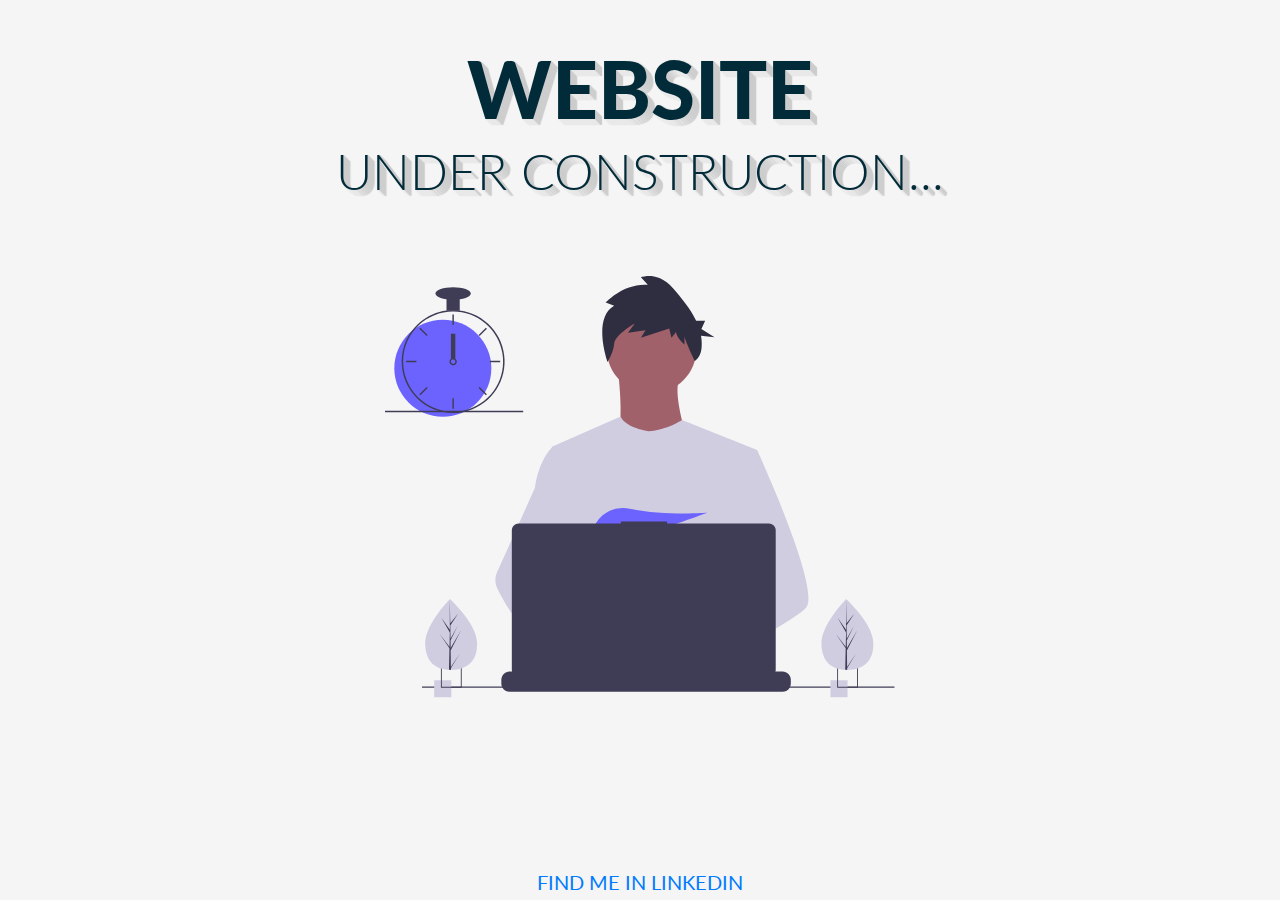
<file: index.html>
<!DOCTYPE html>
<html lang="en">
  <head>
    <meta charset="UTF-8" />
    <meta name="viewport" content="width=device-width, initial-scale=1.0" />
    <meta http-equiv="X-UA-Compatible" content="ie=edge" />

    <!-- Bootstrap -->
    <link
      rel="stylesheet"
      href="https://stackpath.bootstrapcdn.com/bootstrap/4.3.1/css/bootstrap.min.css"
      integrity="sha384-ggOyR0iXCbMQv3Xipma34MD+dH/1fQ784/j6cY/iJTQUOhcWr7x9JvoRxT2MZw1T"
      crossorigin="anonymous"
    />
    <!-- Fonts -->
    <link
      href="https://fonts.googleapis.com/css?family=Lato:400,900&display=swap"
      rel="stylesheet"
    />
    <!-- Material ui icons - google web fonts -->
    <link
      href="https://fonts.googleapis.com/icon?family=Material+Icons"
      rel="stylesheet"
    />
    <!-- CSS -->
    <link rel="stylesheet" href="style.css" />
    <title>Denjing Tamang</title>
  </head>
  <body>
    <div class="container">
      <div class="row justify-content-center">
        <div class="col-md-10 main-title">
          <h1>Website</h1>
          <h2>under construction...</h2>
        </div>
      </div>
      <div class="row align-items-center">
        <div class="col-sm-10 col-md-6 col-lg-6 svg-img p-5">
          <svg
            viewBox="0 0 834 690"
            fill="none"
            xmlns="http://www.w3.org/2000/svg"
          >
            <g id="undraw_dev_productivity_umsq 1" clip-path="url(#clip0)">
              <g id="man">
                <path
                  id="Vector"
                  d="M435.922 191.941C476.534 191.941 509.458 159.018 509.458 118.405C509.458 77.7923 476.534 44.869 435.922 44.869C395.309 44.869 362.385 77.7923 362.385 118.405C362.385 159.018 395.309 191.941 435.922 191.941Z"
                  fill="#A0616A"
                />
                <path
                  id="Vector_2"
                  d="M381.036 155.173C381.036 155.173 394.891 259.616 373.576 271.339C352.261 283.062 500.399 284.128 500.399 284.128C500.399 284.128 467.361 193.54 482.281 165.831L381.036 155.173Z"
                  fill="#A0616A"
                />
                <path
                  id="Vector_3"
                  d="M608.57 284.656L596.25 340.756L570.2 459.446L569.42 465.946L560.43 541.196L554.45 591.186L550.44 624.766C526.06 637.296 508.39 645.946 508.39 645.946C508.39 645.946 506.87 638.326 504.42 628.576C487.31 633.706 455.65 642.216 428.82 643.916C438.59 654.806 443.08 665.036 436.99 672.586C418.61 695.346 342.73 647.666 316.19 629.886C315.572 634.143 315.338 638.447 315.49 642.746L295.18 627.126L297.19 591.186L300.58 530.376L304.84 454.116C303.497 450.851 302.371 447.5 301.47 444.086C295.25 421.966 287.7 377.796 281.91 340.756C277.25 310.946 273.75 285.756 273.01 280.396C272.91 279.696 272.86 279.336 272.86 279.336L385.29 229.656C393.28 248.186 430.59 253.756 430.59 253.756C461.5 251.626 485.73 235.326 485.73 235.326L608.57 284.656Z"
                  fill="#D0CDE1"
                />
                <path
                  id="Vector_4"
                  d="M374.746 48.8468L360.997 43.3423C360.997 43.3423 389.746 11.6915 429.744 14.4439L418.494 2.05865C418.494 2.05865 445.993 -8.95021 470.992 19.9482C484.134 35.1394 499.339 52.996 508.817 73.1112H523.542L517.396 86.643L538.906 100.175L516.828 97.7442C518.144 105.154 518.346 112.719 517.428 120.189C516.48 127.661 512.667 134.473 506.793 139.187C506.793 139.187 489.741 103.891 489.741 98.387V112.148C489.741 112.148 475.992 99.7631 475.992 91.5065L468.492 101.139L464.742 86.0019L418.494 101.139L425.994 88.7543L397.245 92.8826L408.495 77.7452C408.495 77.7452 375.997 95.6348 374.746 110.772C373.497 125.909 363.984 140.253 363.984 140.253C363.984 140.253 338.498 69.4885 374.746 48.8468Z"
                  fill="#2F2E41"
                />
                <g id="rightHand">
                  <path
                    id="Vector_5"
                    d="M516.92 624.636C516.92 624.636 512.16 626.266 504.42 628.576C487.31 633.706 455.65 642.216 428.82 643.916C405.72 645.396 386.2 641.836 382.63 626.766C381.1 620.286 383.27 614.956 388 610.576C402.12 597.486 439 592.796 468.25 591.186C476.51 590.736 484.15 590.526 490.51 590.446C501.31 590.306 508.39 590.526 508.39 590.526L508.56 591.186L516.92 624.636Z"
                    fill="#A0616A"
                  />
                  <path
                    id="Vector_6"
                    d="M688.5 542.566C681.01 550.686 662.45 562.916 639.95 576.156C631.58 581.076 622.67 586.146 613.58 591.186C591.89 603.216 569.18 615.136 550.44 624.766C526.06 637.296 508.39 645.946 508.39 645.946C508.39 645.946 506.87 638.326 504.42 628.576C501.14 615.526 496.2 598.656 491.05 591.186C490.87 590.926 490.69 590.686 490.51 590.446C489.01 588.476 487.5 587.326 486.01 587.326L560.43 541.196L592.59 521.256L569.42 465.946L540.36 396.566L557.9 340.756L575.53 284.656H608.57C608.57 284.656 619.51 308.536 633.5 341.836C635.59 346.816 637.75 352.006 639.95 357.366C668.73 427.366 704.61 525.116 688.5 542.566Z"
                    fill="#D0CDE1"
                  />
                </g>
                <g id="leftHand">
                  <path
                    id="Vector_7"
                    d="M436.99 672.586C418.61 695.346 342.73 647.666 316.19 629.886C310.41 626.016 306.97 623.566 306.97 623.566L331.25 591.186L338.94 580.936C338.94 580.936 345.82 584.586 355.99 590.526C356.36 590.746 356.73 590.966 357.11 591.186C365.88 596.336 376.89 603.066 388 610.576C403.33 620.946 418.83 632.776 428.82 643.916C438.59 654.806 443.08 665.036 436.99 672.586Z"
                    fill="#A0616A"
                  />
                  <path
                    id="Vector_8"
                    d="M355.99 590.526C353.276 590.516 350.567 590.736 347.89 591.186C324.9 595.136 318.12 615.946 316.19 629.886C315.572 634.143 315.338 638.447 315.49 642.746L295.18 627.126L287.78 621.436C269.97 615.226 254.1 604.196 240.34 591.186C228.403 579.7 217.695 567.001 208.39 553.296C199.122 539.788 190.86 525.616 183.67 510.896C181.664 506.788 180.586 502.29 180.512 497.719C180.437 493.148 181.369 488.617 183.24 484.446L208.39 428.396L245.15 346.476C245.42 344.526 245.717 342.619 246.04 340.756C253.33 298.956 272.86 280.396 272.86 280.396H287.78L297.76 340.756L310.16 415.746L301.47 444.086L281.39 509.536L300.58 530.376L355.99 590.526Z"
                    fill="#D0CDE1"
                  />
                </g>
                <path
                  id="Vector_9"
                  d="M372.877 415.806L385.631 430.687C390.37 429.783 395.319 428.721 400.416 427.529L396.752 415.806L405.71 426.256C459.707 412.976 526.637 387.155 526.637 387.155C526.637 387.155 454.38 392.453 400.428 380.666C376.558 375.451 351.998 387.284 342.202 409.669C336.509 422.679 337.403 433.952 357.596 433.952C364.419 433.835 371.224 433.195 377.949 432.037L372.877 415.806Z"
                  fill="#6C63FF"
                />
              </g>
              <g id="allOther">
                <path
                  id="Vector_10"
                  d="M663.65 660.386V666.456C663.654 668.122 663.345 669.774 662.74 671.326C662.472 672.018 662.147 672.687 661.77 673.326C660.579 675.327 658.887 676.983 656.863 678.133C654.838 679.283 652.549 679.887 650.22 679.886H203.67C201.342 679.887 199.053 679.283 197.028 678.133C195.003 676.983 193.312 675.327 192.12 673.326C191.743 672.687 191.419 672.018 191.15 671.326C190.546 669.774 190.237 668.122 190.24 666.456V660.386C190.24 658.622 190.587 656.876 191.262 655.246C191.936 653.616 192.926 652.136 194.173 650.889C195.42 649.641 196.901 648.652 198.53 647.977C200.16 647.303 201.907 646.956 203.67 646.956H229.41V644.126C229.41 644.053 229.425 643.98 229.453 643.912C229.481 643.844 229.522 643.782 229.574 643.73C229.626 643.678 229.688 643.637 229.756 643.608C229.824 643.58 229.897 643.566 229.97 643.566H243.4C243.474 643.566 243.547 643.58 243.615 643.608C243.683 643.637 243.745 643.678 243.797 643.73C243.849 643.782 243.89 643.844 243.918 643.912C243.946 643.98 243.96 644.053 243.96 644.126V646.956H252.35V644.126C252.35 644.053 252.365 643.98 252.393 643.912C252.421 643.844 252.462 643.782 252.514 643.73C252.566 643.678 252.628 643.637 252.696 643.608C252.764 643.58 252.837 643.566 252.91 643.566H266.34C266.414 643.566 266.487 643.58 266.555 643.608C266.623 643.637 266.684 643.678 266.736 643.73C266.789 643.782 266.83 643.844 266.858 643.912C266.886 643.98 266.9 644.053 266.9 644.126V646.956H275.3V644.126C275.3 644.053 275.315 643.98 275.343 643.912C275.371 643.844 275.412 643.782 275.464 643.73C275.516 643.678 275.578 643.637 275.646 643.608C275.714 643.58 275.787 643.566 275.86 643.566H289.29C289.364 643.566 289.437 643.58 289.505 643.608C289.573 643.637 289.634 643.678 289.687 643.73C289.739 643.782 289.78 643.844 289.808 643.912C289.836 643.98 289.85 644.053 289.85 644.126V646.956H298.24V644.126C298.24 644.053 298.255 643.98 298.283 643.912C298.311 643.844 298.352 643.782 298.404 643.73C298.456 643.678 298.518 643.637 298.586 643.608C298.654 643.58 298.727 643.566 298.8 643.566H312.23C312.304 643.566 312.377 643.58 312.445 643.608C312.513 643.637 312.574 643.678 312.626 643.73C312.679 643.782 312.72 643.844 312.748 643.912C312.776 643.98 312.79 644.053 312.79 644.126V646.956H321.18V644.126C321.18 644.053 321.195 643.98 321.223 643.912C321.251 643.844 321.292 643.782 321.344 643.73C321.396 643.678 321.458 643.637 321.526 643.608C321.594 643.58 321.667 643.566 321.74 643.566H335.17C335.244 643.566 335.317 643.58 335.385 643.608C335.453 643.637 335.514 643.678 335.566 643.73C335.619 643.782 335.66 643.844 335.688 643.912C335.716 643.98 335.73 644.053 335.73 644.126V646.956H344.13V644.126C344.13 644.053 344.145 643.98 344.173 643.912C344.201 643.844 344.242 643.782 344.294 643.73C344.346 643.678 344.408 643.637 344.476 643.608C344.544 643.58 344.617 643.566 344.69 643.566H358.12C358.194 643.566 358.267 643.58 358.335 643.608C358.403 643.637 358.464 643.678 358.516 643.73C358.569 643.782 358.61 643.844 358.638 643.912C358.666 643.98 358.68 644.053 358.68 644.126V646.956H367.07V644.126C367.07 644.053 367.085 643.98 367.113 643.912C367.141 643.844 367.182 643.782 367.234 643.73C367.286 643.678 367.348 643.637 367.416 643.608C367.484 643.58 367.557 643.566 367.63 643.566H472.83C472.904 643.566 472.977 643.58 473.045 643.608C473.113 643.637 473.174 643.678 473.227 643.73C473.279 643.782 473.32 643.844 473.348 643.912C473.376 643.98 473.39 644.053 473.39 644.126V646.956H481.79V644.126C481.79 644.053 481.805 643.98 481.833 643.912C481.861 643.844 481.902 643.782 481.954 643.73C482.006 643.678 482.068 643.637 482.136 643.608C482.204 643.58 482.277 643.566 482.35 643.566H495.78C495.928 643.568 496.07 643.627 496.175 643.732C496.279 643.836 496.339 643.978 496.34 644.126V646.956H504.73V644.126C504.73 644.053 504.745 643.98 504.773 643.912C504.801 643.844 504.842 643.782 504.894 643.73C504.946 643.678 505.008 643.637 505.076 643.608C505.144 643.58 505.217 643.566 505.29 643.566H518.72C518.794 643.566 518.867 643.58 518.935 643.608C519.003 643.637 519.065 643.678 519.117 643.73C519.169 643.782 519.21 643.844 519.238 643.912C519.266 643.98 519.28 644.053 519.28 644.126V646.956H527.67V644.126C527.67 644.053 527.685 643.98 527.713 643.912C527.741 643.844 527.782 643.782 527.834 643.73C527.886 643.678 527.948 643.637 528.016 643.608C528.084 643.58 528.157 643.566 528.23 643.566H541.66C541.734 643.566 541.807 643.58 541.875 643.608C541.943 643.637 542.005 643.678 542.057 643.73C542.109 643.782 542.15 643.844 542.178 643.912C542.206 643.98 542.22 644.053 542.22 644.126V646.956H550.62V644.126C550.62 644.053 550.635 643.98 550.663 643.912C550.691 643.844 550.732 643.782 550.784 643.73C550.836 643.678 550.898 643.637 550.966 643.608C551.034 643.58 551.107 643.566 551.18 643.566H564.61C564.757 643.568 564.898 643.628 565.001 643.733C565.104 643.838 565.161 643.979 565.16 644.126V646.956H573.56V644.126C573.56 644.053 573.575 643.98 573.603 643.912C573.631 643.844 573.672 643.782 573.724 643.73C573.776 643.678 573.838 643.637 573.906 643.608C573.974 643.58 574.047 643.566 574.12 643.566H587.55C587.624 643.566 587.697 643.58 587.765 643.608C587.833 643.637 587.895 643.678 587.947 643.73C587.999 643.782 588.04 643.844 588.068 643.912C588.096 643.98 588.111 644.053 588.11 644.126V646.956H596.5V644.126C596.5 644.053 596.515 643.98 596.543 643.912C596.571 643.844 596.612 643.782 596.664 643.73C596.716 643.678 596.778 643.637 596.846 643.608C596.914 643.58 596.987 643.566 597.06 643.566H610.49C610.564 643.566 610.637 643.58 610.705 643.608C610.773 643.637 610.835 643.678 610.887 643.73C610.939 643.782 610.98 643.844 611.008 643.912C611.036 643.98 611.051 644.053 611.05 644.126V646.956H650.22C651.984 646.956 653.731 647.303 655.36 647.977C656.99 648.652 658.471 649.641 659.718 650.889C660.965 652.136 661.954 653.616 662.629 655.246C663.304 656.876 663.651 658.622 663.65 660.386Z"
                  fill="#3F3D56"
                />
                <path
                  id="Vector_11"
                  d="M833.5 671.326H60.5002V673.326H833.5V671.326Z"
                  fill="#3F3D56"
                />
                <path
                  id="Vector_12"
                  d="M627.695 404.757H461.252V401.326H385.78V404.757H218.651C215.665 404.757 212.801 405.943 210.69 408.054C208.579 410.166 207.392 413.029 207.392 416.015V643.927C207.392 646.913 208.578 649.776 210.69 651.888C212.801 653.999 215.665 655.185 218.651 655.185H627.695C630.68 655.185 633.544 653.999 635.656 651.888C637.767 649.776 638.953 646.913 638.953 643.927V416.015C638.953 414.537 638.662 413.073 638.096 411.707C637.53 410.341 636.701 409.1 635.656 408.054C634.61 407.009 633.369 406.179 632.003 405.614C630.637 405.048 629.173 404.757 627.695 404.757Z"
                  fill="#3F3D56"
                />
                <path
                  id="Vector_13"
                  d="M108.446 661.223H80.446V689.223H108.446V661.223Z"
                  fill="#D0CDE1"
                />
                <path
                  id="Vector_14"
                  d="M91.45 639.223V673.223H125.45V639.223H91.45ZM123.97 671.743H92.92V640.703H123.97V671.743Z"
                  fill="#3F3D56"
                />
                <path
                  id="Vector_15"
                  d="M756.446 661.223H728.446V689.223H756.446V661.223Z"
                  fill="#D0CDE1"
                />
                <path
                  id="Vector_16"
                  d="M739.45 639.223V673.223H773.45V639.223H739.45ZM771.97 671.743H740.92V640.703H771.97V671.743Z"
                  fill="#3F3D56"
                />
                <path
                  id="Vector_17"
                  d="M94.5801 230.113C138.399 230.113 173.921 194.591 173.921 150.773C173.921 106.954 138.399 71.4324 94.5801 71.4324C50.7616 71.4324 15.2396 106.954 15.2396 150.773C15.2396 194.591 50.7616 230.113 94.5801 230.113Z"
                  fill="#6C63FF"
                />
                <path
                  id="Vector_18"
                  d="M122.229 56.49C115.045 55.5764 107.775 55.5764 100.591 56.49C84.5863 58.5914 69.5206 65.2399 57.1812 75.6466C44.8419 86.0533 35.747 99.7814 30.9756 115.202C28.8056 122.229 27.5767 129.514 27.3211 136.864C27.2851 137.886 27.261 138.92 27.261 139.954C27.2833 162.265 36.1561 183.655 51.9323 199.431C67.7084 215.208 89.0991 224.08 111.41 224.103C113.201 224.103 114.992 224.043 116.759 223.934C120.908 223.674 125.03 223.103 129.093 222.227C148.495 218.055 165.798 207.161 177.947 191.468C190.096 175.776 196.308 156.295 195.487 136.467C194.666 116.638 186.864 97.7381 173.459 83.104C160.054 68.4699 141.909 59.0436 122.229 56.49H122.229ZM137.748 217.347H137.736C130.959 219.659 123.905 221.062 116.759 221.518C114.992 221.638 113.201 221.698 111.41 221.698C89.7379 221.672 68.9613 213.051 53.6369 197.727C38.3126 182.402 29.6917 161.626 29.6652 139.954C29.6652 138.92 29.6892 137.886 29.7253 136.864C30.5517 115.744 39.5159 95.7617 54.7414 81.1009C69.9669 66.4401 90.2733 58.2371 111.41 58.209C130.776 58.2101 149.513 65.0866 164.283 77.6132C179.052 90.1399 188.895 107.503 192.057 126.61C195.22 145.716 191.496 165.325 181.55 181.942C171.604 198.559 156.082 211.106 137.748 217.347H137.748Z"
                  fill="#3F3D56"
                />
                <path
                  id="Vector_19"
                  d="M112.612 63.0175H110.208V79.8473H112.612V63.0175Z"
                  fill="#3F3D56"
                />
                <path
                  id="Vector_20"
                  d="M57.8578 84.7016L56.1577 86.4017L68.0582 98.3021L69.7582 96.6021L57.8578 84.7016Z"
                  fill="#3F3D56"
                />
                <path
                  id="Vector_21"
                  d="M34.4738 138.752V141.156H51.3035V138.752H34.4738Z"
                  fill="#3F3D56"
                />
                <path
                  id="Vector_22"
                  d="M56.1577 193.506L57.8578 195.206L69.7582 183.305L68.0582 181.605L56.1577 193.506Z"
                  fill="#3F3D56"
                />
                <path
                  id="Vector_23"
                  d="M153.061 96.602L154.762 98.3021L166.662 86.4016L164.962 84.7016L153.061 96.602Z"
                  fill="#3F3D56"
                />
                <path
                  id="Vector_24"
                  d="M171.516 138.752V141.156H188.346V138.752H171.516Z"
                  fill="#3F3D56"
                />
                <path
                  id="Vector_25"
                  d="M154.762 181.605L153.061 183.305L164.962 195.206L166.662 193.506L154.762 181.605Z"
                  fill="#3F3D56"
                />
                <path
                  id="Vector_26"
                  d="M112.612 200.06H110.208V216.89H112.612V200.06Z"
                  fill="#3F3D56"
                />
                <path
                  id="Vector_27"
                  d="M122.229 35.3686H100.591V57.0069H122.229V35.3686Z"
                  fill="#3F3D56"
                />
                <path
                  id="Vector_28"
                  d="M111.41 38.975C127.344 38.975 140.261 34.4002 140.261 28.7569C140.261 23.1136 127.344 18.5388 111.41 18.5388C95.4759 18.5388 82.5588 23.1136 82.5588 28.7569C82.5588 34.4002 95.4759 38.975 111.41 38.975Z"
                  fill="#3F3D56"
                />
                <path
                  id="Vector_29"
                  d="M226 220.44H0V222.844H226V220.44Z"
                  fill="#3F3D56"
                />
              </g>
              <g id="clock">
                <path
                  id="Vector_30"
                  d="M115.016 94.2729H107.803V135.145H115.016V94.2729Z"
                  fill="#3F3D56"
                />
                <path
                  id="Vector_31"
                  d="M115.016 135.145C113.976 134.365 112.71 133.943 111.41 133.943C110.109 133.943 108.844 134.365 107.803 135.145C107.091 135.686 106.505 136.375 106.084 137.165C105.552 138.181 105.322 139.329 105.421 140.473C105.52 141.616 105.944 142.707 106.643 143.617C107.343 144.527 108.288 145.218 109.368 145.608C110.447 145.998 111.616 146.07 112.735 145.817C113.855 145.564 114.878 144.996 115.685 144.179C116.492 143.363 117.048 142.333 117.288 141.211C117.528 140.088 117.441 138.921 117.039 137.846C116.636 136.771 115.934 135.834 115.016 135.145H115.016ZM111.41 143.56C110.454 143.557 109.539 143.176 108.863 142.501C108.187 141.825 107.806 140.909 107.803 139.954C107.808 139.224 108.03 138.513 108.441 137.91C108.793 137.4 109.271 136.989 109.828 136.718C110.385 136.447 111.003 136.324 111.622 136.361C112.241 136.398 112.84 136.595 113.361 136.931C113.881 137.267 114.306 137.732 114.595 138.281C114.883 138.83 115.025 139.444 115.007 140.063C114.988 140.683 114.811 141.288 114.49 141.818C114.17 142.349 113.718 142.788 113.179 143.093C112.639 143.399 112.03 143.559 111.41 143.56V143.56Z"
                  fill="#3F3D56"
                />
              </g>
              <g id="leftTree">
                <path
                  id="Vector_32"
                  d="M150.594 599.754C151.527 631.704 132.859 643.413 109.43 644.097C108.886 644.113 108.345 644.123 107.805 644.126C106.719 644.135 105.643 644.117 104.577 644.072C83.3891 643.193 66.6173 631.945 65.7495 602.232C64.8515 571.482 103.018 531.529 105.882 528.574L105.887 528.571C105.996 528.458 106.052 528.402 106.052 528.402C106.052 528.402 149.661 567.807 150.594 599.754Z"
                  fill="#D0CDE1"
                />
                <path
                  id="Vector_33"
                  d="M107.744 639.255L122.626 617.124L107.774 641.636L107.805 644.126C106.719 644.135 105.643 644.117 104.577 644.072L105.316 612.06L105.295 611.813L105.323 611.766L105.393 608.741L89.0953 585.078L105.374 606.477L105.432 607.116L105.989 582.93L91.9123 558.397L106.029 578.681L105.882 528.574L105.882 528.407L105.887 528.571L106.822 568.062L119.651 552.021L106.864 571.464L107.144 593.098L118.949 571.984L107.187 596.279L107.343 608.309L124.512 578.897L107.395 612.505L107.744 639.255Z"
                  fill="#3F3D56"
                />
              </g>
              <g id="righTree">
                <path
                  id="Vector_34"
                  d="M798.594 599.754C799.527 631.704 780.859 643.413 757.43 644.097C756.886 644.113 756.345 644.123 755.805 644.126C754.719 644.135 753.643 644.117 752.577 644.072C731.389 643.193 714.617 631.945 713.75 602.232C712.852 571.482 751.018 531.529 753.882 528.574L753.887 528.571C753.996 528.458 754.052 528.402 754.052 528.402C754.052 528.402 797.661 567.807 798.594 599.754Z"
                  fill="#D0CDE1"
                />
                <path
                  id="Vector_35"
                  d="M755.744 639.255L770.626 617.124L755.774 641.636L755.805 644.126C754.719 644.135 753.643 644.117 752.577 644.072L753.316 612.06L753.295 611.813L753.323 611.766L753.393 608.741L737.095 585.078L753.374 606.477L753.432 607.116L753.989 582.93L739.912 558.397L754.029 578.681L753.882 528.574L753.882 528.407L753.887 528.571L754.822 568.062L767.651 552.021L754.864 571.464L755.144 593.098L766.949 571.984L755.187 596.279L755.343 608.309L772.512 578.897L755.395 612.505L755.744 639.255Z"
                  fill="#3F3D56"
                />
              </g>
              <g id="pc-circle">
                <path
                  id="Vector_36"
                  d="M422.5 512.326C436.307 512.326 447.5 501.133 447.5 487.326C447.5 473.519 436.307 462.326 422.5 462.326C408.693 462.326 397.5 473.519 397.5 487.326C397.5 501.133 408.693 512.326 422.5 512.326Z"
                  fill="#3F3D56"
                />
              </g>
            </g>
            <defs>
              <clipPath id="clip0">
                <rect width="833.5" height="689.223" fill="white" />
              </clipPath>
            </defs>
          </svg>
        </div>
      </div>
    </div>
    <footer class="footer">
      <div class="container text-center">
        <a href="https://www.linkedin.com/in/denjingtamang/"
          >FIND ME IN LINKEDIN</a
        >
      </div>
    </footer>

    <!-- Optional JavaScript -->
    <!-- jQuery first, then Popper.js, then Bootstrap JS -->
    <script
      src="https://code.jquery.com/jquery-3.3.1.slim.min.js"
      integrity="sha384-q8i/X+965DzO0rT7abK41JStQIAqVgRVzpbzo5smXKp4YfRvH+8abtTE1Pi6jizo"
      crossorigin="anonymous"
    ></script>
    <script
      src="https://cdnjs.cloudflare.com/ajax/libs/popper.js/1.14.3/umd/popper.min.js"
      integrity="sha384-ZMP7rVo3mIykV+2+9J3UJ46jBk0WLaUAdn689aCwoqbBJiSnjAK/l8WvCWPIPm49"
      crossorigin="anonymous"
    ></script>
    <script
      src="https://stackpath.bootstrapcdn.com/bootstrap/4.1.3/js/bootstrap.min.js"
      integrity="sha384-ChfqqxuZUCnJSK3+MXmPNIyE6ZbWh2IMqE241rYiqJxyMiZ6OW/JmZQ5stwEULTy"
      crossorigin="anonymous"
    ></script>
  </body>
</html>
</file>
<file: style.css>
*{
    margin: 0;
    padding: 0;
    box-sizing: border-box;
}

html{
    font-size: 62.5%; /* 1rem = 10px */
}

body{
    font-family: "Lato", sans-serif;
    font-weight: 400;
    line-height: 1.7;
    color: #022B3A;
    background-color:whitesmoke;
    
}

.main-title{
    text-align: center;
    margin-top: 4rem;
    margin-bottom: 8rem;
    text-shadow: 
    1px 0px 1px #ccc, 0px 1px 1px #eee, 
    2px 1px 1px #ccc, 1px 2px 1px #eee,
    3px 2px 1px #ccc, 2px 3px 1px #eee,
    4px 3px 1px #ccc, 3px 4px 1px #eee,
    5px 4px 1px #ccc, 4px 5px 1px #eee,
    6px 5px 1px #ccc, 5px 6px 1px #eee,
    7px 6px 1px #ccc;
}

.main-title h1{
    font-size: 7rem;
    text-transform: uppercase;
    font-weight: 800;
    color: #022B3A;
}

.main-title h2{
    font-size: 4rem;
    font-weight: 300;
    text-transform: uppercase;
}

.svg-img{
   display: block;
   margin: auto;
}

svg{
    display: block;
   margin: auto;
}

#clock{
    animation: clockHand 5s infinite linear;
    
    
    transform-box: fill-box;
    transform-origin: bottom;
}

#leftTree, #righTree{
    animation: tree 2s ease-in-out infinite alternate;
    transform-box: fill-box;
    transform-origin: bottom;
}

#man{
    animation: manBody 1s ease-in-out infinite alternate;
    transform-box: fill-box;
    transform-origin: bottom;
}

#pc-circle{
    fill: #6ace66;
    stroke-width: 4;
    animation: change-light 4s linear infinite alternate;
}

.footer {
    position: absolute;
    bottom: 0;
    width: 100%;
    height: 35px;
    line-height: 35px;
    font-size: 2rem;
}

@keyframes clockHand{
    from{
        transform: rotateZ(0deg);
    }
    from{
        transform: rotateZ(-360deg);
    }
}

@keyframes manBody{
    from{
        transform: rotateX(0deg);
    }
    to{
        transform: rotateX(10deg);
    }
}

@keyframes tree{
    from{
        transform: rotateZ(10deg);
    }
    to{
        transform: rotateZ(-20deg);
    }
}

@keyframes change-light {
    0% {
        stroke: #cd61f8;
      }
      25% {
        stroke: #6ace66;
      }
      75% {
        stroke: #2995c0;
      }
      100% {
        stroke: #e92949;
      }
  }

  /* Media Queries */

  @media (min-width: 640px){
    .main-title h1{
        font-size: 5rem;
        text-transform: uppercase;
        font-weight: 700;
        color: #022B3A;
    }
    
    .main-title h2{
        font-size: 3rem;
        font-weight: 300;
        text-transform: uppercase;
    }
    
     
    }
     
    @media (min-width: 768px){
        .main-title h1{
            font-size: 6rem;
            text-transform: uppercase;
            font-weight: 800;
            color: #022B3A;
        }
        
        .main-title h2{
            font-size: 4rem;
            font-weight: 300;
            text-transform: uppercase;
        }
    
     
    }
     
    @media (min-width: 1024px){
     
        .main-title h1{
            font-size: 7rem;
            text-transform: uppercase;
            font-weight: 900;
            color: #022B3A;
        }
        
        .main-title h2{
            font-size: 5rem;
            font-weight: 300;
            text-transform: uppercase;
        }
     
    }
     
    @media (min-width: 1200px){
     
        .main-title h1{
            font-size: 8rem;
            text-transform: uppercase;
            font-weight: 900;
            color: #022B3A;
        }
        
        .main-title h2{
            font-size: 5rem;
            font-weight: 300;
            text-transform: uppercase;
        }

        .main-title{
            text-align: center;
            margin-top: 4rem;
            margin-bottom: 4rem;
        }
        
     
    }
</file>
